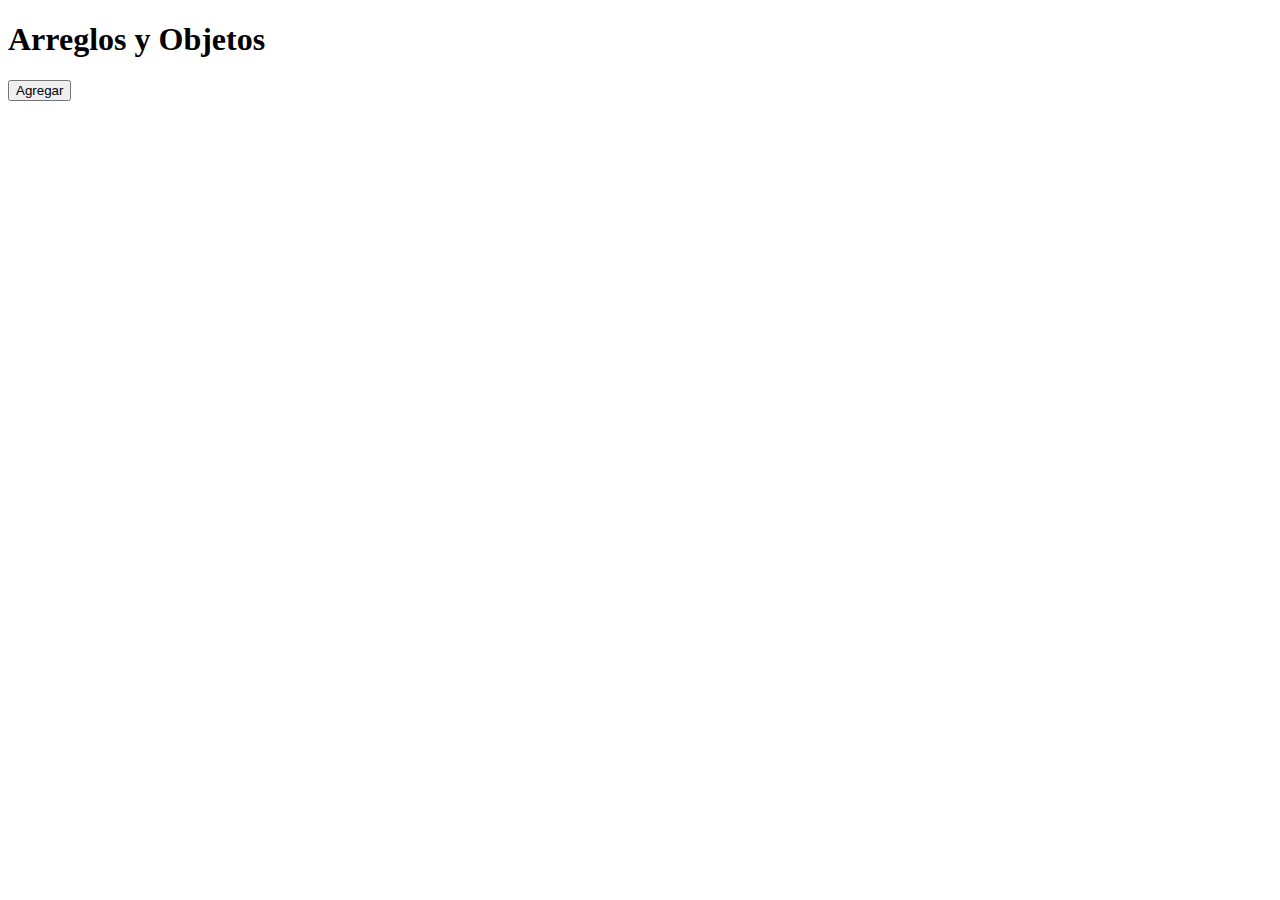
<file: arraysYobjetos/index.html>
<!DOCTYPE html>
<html lang="en">
<head>
  <meta charset="UTF-8">
  <meta http-equiv="X-UA-Compatible" content="IE=edge">
  <meta name="viewport" content="width=device-width, initial-scale=1.0">
  <title>Arreglos y Objetos</title>
</head>
<body>
  
  <h1>Arreglos y Objetos</h1>

  <button type="button" onclick="agregarNombres()">Agregar</button>

  <!-- <p id="primero">Lorem ipsum dolor sit amet.</p>
  <p>Lorem ipsum dolor sit amet.</p>
  <p class="parrafo">Lorem ipsum dolor sit amet.</p>
  <p>Lorem ipsum dolor sit amet.</p>
  <p class="parrafo">Lorem ipsum dolor sit amet.</p>
  <p>Lorem ipsum dolor sit amet.</p>
  <p>Lorem ipsum dolor sit amet.</p>

  <span class="parrafo">Este es el span</span> -->

  <div id="root"></div>

  <script src="./app.js"></script>
</body>
</html>
</file>
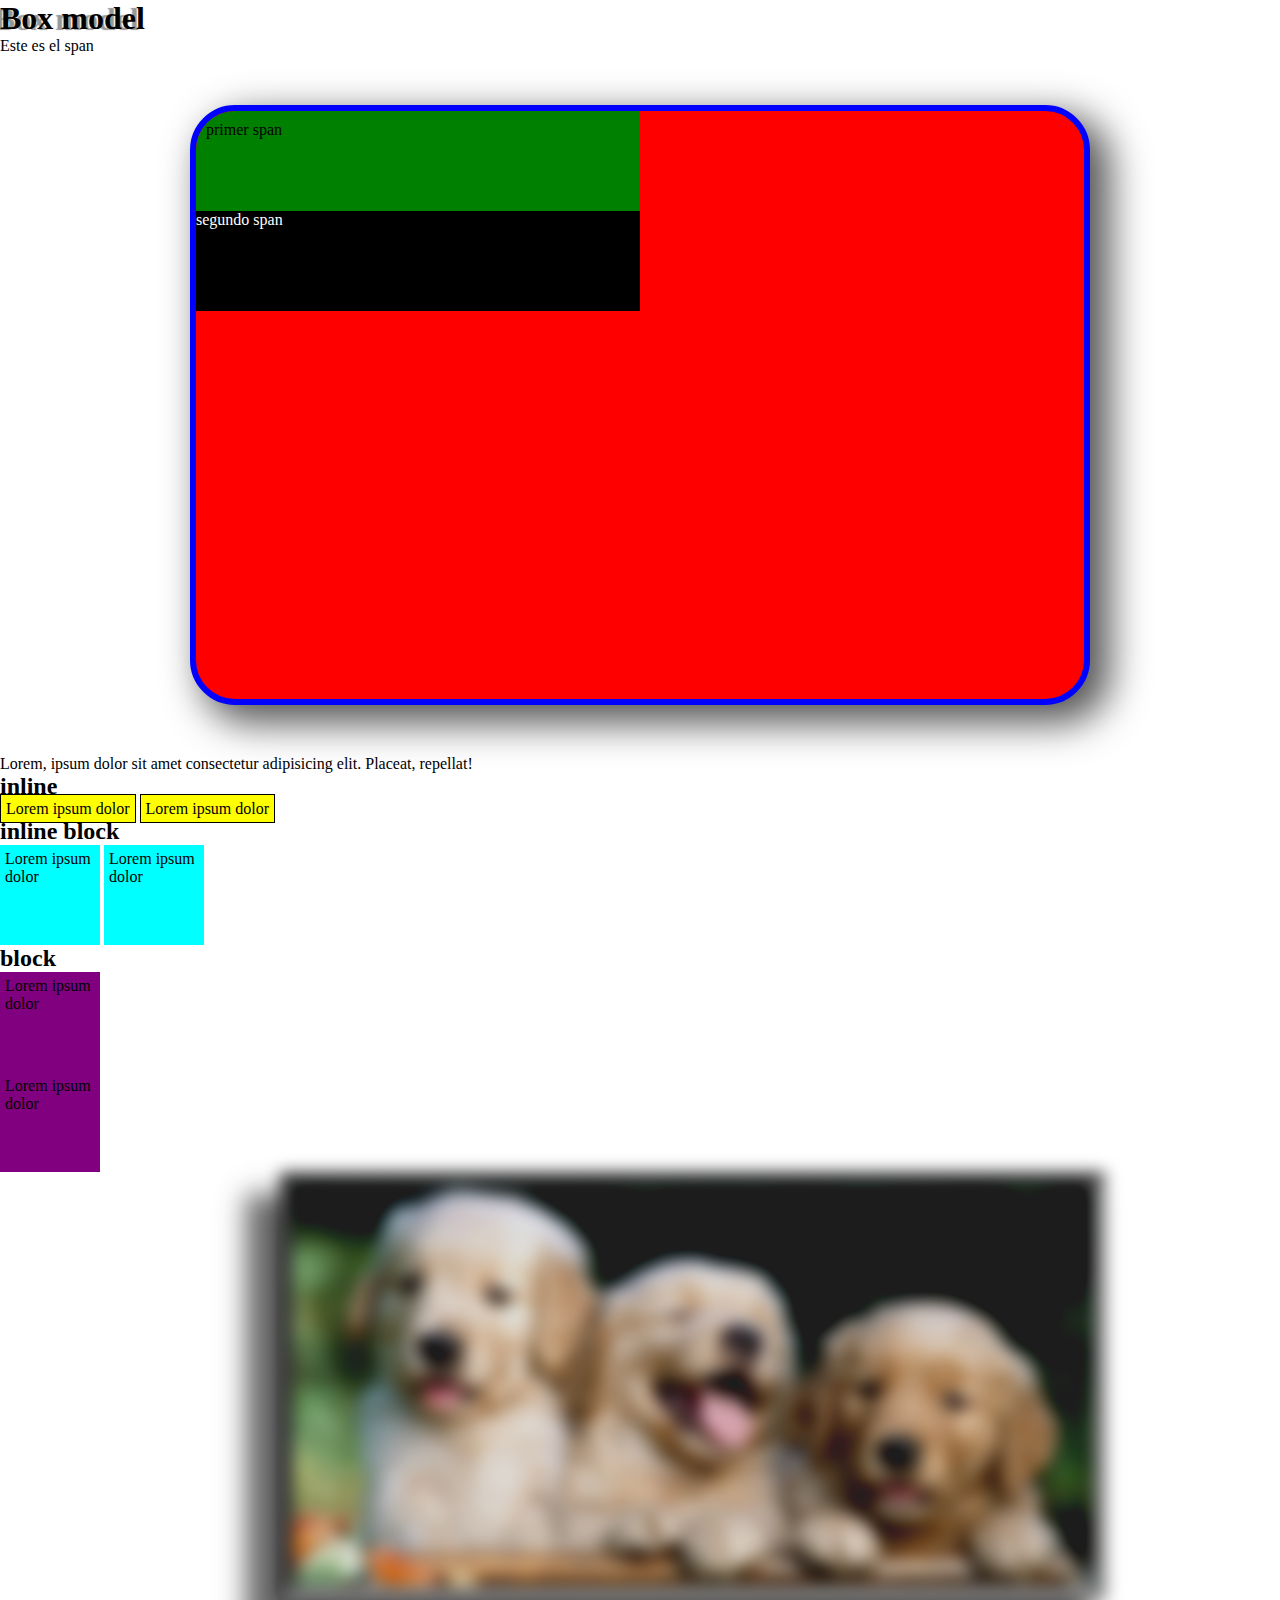
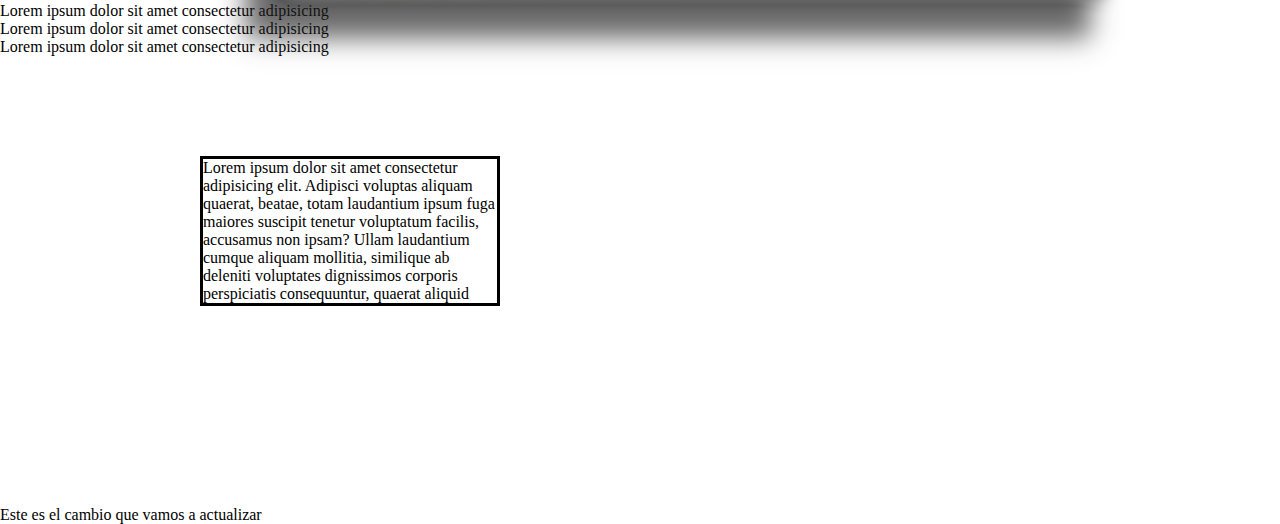
<file: box-model/index.html>
<!DOCTYPE html>
<html lang="en">
<head>
  <meta charset="UTF-8">
  <meta http-equiv="X-UA-Compatible" content="IE=edge">
  <meta name="viewport" content="width=device-width, initial-scale=1.0">
  <link rel="stylesheet" href="./style.css">
  <title>Box Model</title>
</head>
<body>

  <h1>Box model</h1>
  <span>Este es el span</span>

  <div class="container">
    <span class="primer-span">primer span</span>
    <span class="segundo-span">segundo span</span>
  </div>

  <p>Lorem, ipsum dolor sit amet consectetur adipisicing elit. Placeat, repellat!</p>

  <div>
    <h2>inline</h2>
    <span class="inline">Lorem ipsum dolor</span>
    <span class="inline">Lorem ipsum dolor</span>
  </div>
  <div>
    <h2>inline block</h2>
    <span class="inline-block">Lorem ipsum dolor</span>
    <span class="inline-block">Lorem ipsum dolor</span>
  </div>
  <div>
    <h2>block</h2>
    <span class="block">Lorem ipsum dolor</span>
    <span class="block">Lorem ipsum dolor</span>
  </div>

  <div>
    <figure>
      <img class="imagen" src="./perritos.jpg" alt="perritos">
    </figure>
  </div>

  <div>
    <span class="span">Lorem ipsum dolor sit amet consectetur adipisicing</span>
  </div>
  <div>
    <span class="span">Lorem ipsum dolor sit amet consectetur adipisicing</span>
  </div>
  <div>
    <span class="span">Lorem ipsum dolor sit amet consectetur adipisicing</span>
  </div>
  

  <p class="cuadro-texto">Lorem ipsum dolor sit amet consectetur adipisicing elit. Adipisci voluptas aliquam quaerat, beatae, totam laudantium ipsum fuga maiores suscipit tenetur voluptatum facilis, accusamus non ipsam? Ullam laudantium cumque aliquam mollitia, similique ab deleniti voluptates dignissimos corporis perspiciatis consequuntur, quaerat aliquid molestias exercitationem! Doloremque impedit eius ipsam illo, minima molestias itaque a earum ducimus deserunt inventore facere, facilis corrupti, sint iste Lorem ipsum dolor sit amet consectetur, adipisicing elit. At exercitationem doloribus enim placeat ad voluptatum maxime doloremque reiciendis corporis, vero ratione odit quasi cupiditate repudiandae consequuntur? Doloribus, perspiciatis rerum. Laudantium, commodi quae error dolor blanditiis nemo tempore inventore obcaecati aliquid debitis, vero, totam beatae iusto soluta. Quibusdam ea modi repudiandae?.</p>
  

  <p>Este es el cambio que vamos a actualizar</p>


</body>
</html>
</file>
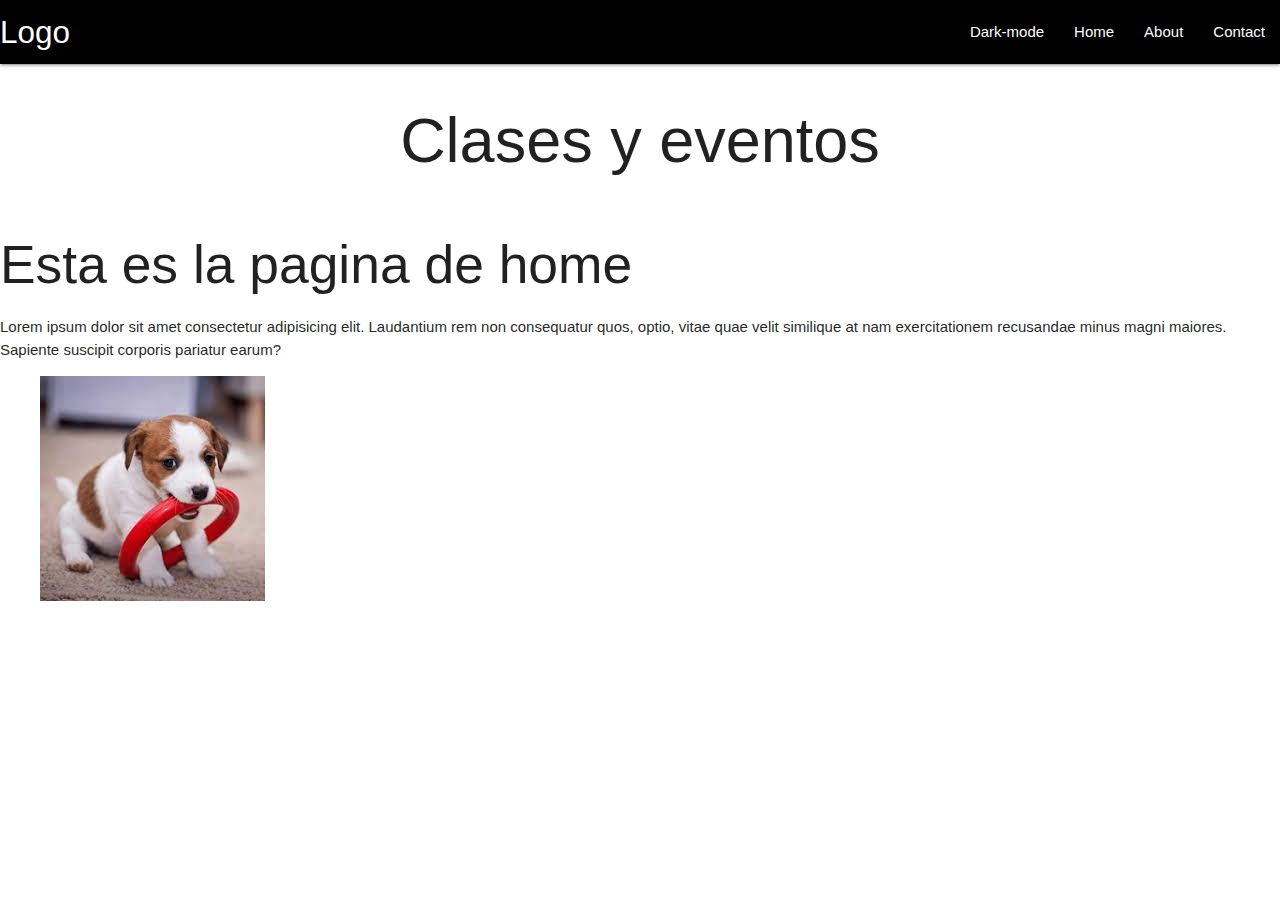
<file: clases-eventos/index.html>
<!DOCTYPE html>
<html lang="en">
<head>
  <meta charset="UTF-8">
  <meta http-equiv="X-UA-Compatible" content="IE=edge">
  <meta name="viewport" content="width=device-width, initial-scale=1.0">
  <link href="https://fonts.googleapis.com/icon?family=Material+Icons" rel="stylesheet">
  <link rel="stylesheet" href="https://cdnjs.cloudflare.com/ajax/libs/materialize/1.0.0/css/materialize.min.css">
  <link rel="stylesheet" href="./style.css">
  <title>Clases y Eventos</title>
</head>
<body id="body">

  <nav>
    <div class="nav-wrapper mi-clase">
      <a href="#" class="brand-logo">Logo</a>
      <ul id="nav-mobile" class="right hide-on-med-and-down">
        <li id="dark-mode"><a href="#">Dark-mode</a></li>
        <li id="home-btn"><a href="#">Home</a></li>
        <li id="about-btn"><a href="#">About</a></li>
        <li id="contact-btn"><a href="#">Contact</a></li>
      </ul>
    </div>
  </nav>
  
  <h1>Clases y eventos</h1>
<!-- 
  <p id="primero">Lorem, Este es el parrafo con el ID primero.</p>
  <p class="elegido">Lorem, ipsum dolor sit amet consectetur adipisicing elit. Natus, eius.</p>
  <p>Lorem, ipsum dolor sit amet consectetur adipisicing elit. Natus, eius.</p>
  <p class="elegido">Lorem, ipsum dolor sit amet consectetur adipisicing elit. Natus, eius.</p>
  <p>Lorem, ipsum dolor sit amet consectetur adipisicing elit. Natus, eius.</p>
  <p>Lorem, ipsum dolor sit amet consectetur adipisicing elit. Natus, eius.</p>
  <p class="elegido">Lorem, ipsum dolor sit amet consectetur adipisicing elit. Natus, eius.</p>
  <p>Lorem, ipsum dolor sit amet consectetur adipisicing elit. Natus, eius.</p>

  <h3 class="elegido">Este es el h3</h3> -->


  <div id="home">
    <h2>Esta es la pagina de home</h2>
    <p>Lorem ipsum dolor sit amet consectetur adipisicing elit. Laudantium rem non consequatur quos, optio, vitae quae velit similique at nam exercitationem recusandae minus magni maiores. Sapiente suscipit corporis pariatur earum?</p>
    <figure>
      <img src="./home.jpg" alt="Perritos">
    </figure>
  </div>

  <div id="about" class="oculto">
    <h2>Esta es la pagina de About</h2>
    <p>Lorem ipsum dolor sit amet consectetur adipisicing elit. Laudantium rem non consequatur quos, optio, vitae quae velit similique at nam exercitationem recusandae minus magni maiores. Sapiente suscipit corporis pariatur earum?</p>
    <figure>
      <img src="./about.jpg" alt="Perritos">
    </figure>
  </div>

  <div id="contact" class="oculto">
    <h2>Esta es la pagina de contact</h2>
    <p>Lorem ipsum dolor sit amet consectetur adipisicing elit. Laudantium rem non consequatur quos, optio, vitae quae velit similique at nam exercitationem recusandae minus magni maiores. Sapiente suscipit corporis pariatur earum?</p>
    <figure>
      <img src="./contact.jpg" alt="Perritos">
    </figure>
    <div class="form">
      <div class="row">
        <form class="col s12">
          <div class="row">
            <div class="input-field col s6">
              <input id="first_name" type="text" class="validate">
              <label for="first_name">First Name</label>
            </div>
            <div class="input-field col s6">
              <input id="last_name" type="text" class="validate">
              <label for="last_name">Last Name</label>
            </div>
          </div>
          <div class="row">
            <div class="input-field col s12">
              <input id="password" type="password" class="validate">
              <label for="password">Password</label>
            </div>
          </div>
          <div class="row">
            <div class="input-field col s12">
              <input id="email" type="email" class="validate">
              <label for="email">Email</label>
            </div>
          </div>
          <div class="input-field col s12">
            <select id="paises">
              <option value="" disabled selected>Pais</option>
              <option value="argentina">Argentina</option>
              <option value="colombia">Colombia</option>
              <option value="mexico">México</option>
            </select>
            <label>De que pais eres</label>
          </div>
          <div class="row">
            <div class="input-field col s12">
              <textarea id="textarea1" class="materialize-textarea"></textarea>
              <label for="textarea1">Mensaje</label>
            </div>
          </div>
          <p>
            <label>
              <input id="terminos" type="checkbox" />
              <span>Terminos y condiciones</span>
            </label>
          </p>
          <button id="enviar-form" class="btn waves-effect waves-light" type="button" name="action">Enviar
            <i class="material-icons right">send</i>
          </button>
        </form>
      </div>
    </div>
  </div>

  <script src="https://cdnjs.cloudflare.com/ajax/libs/materialize/1.0.0/js/materialize.min.js"></script>
  <script src="./app.js"></script>
</body>
</html>
</file>
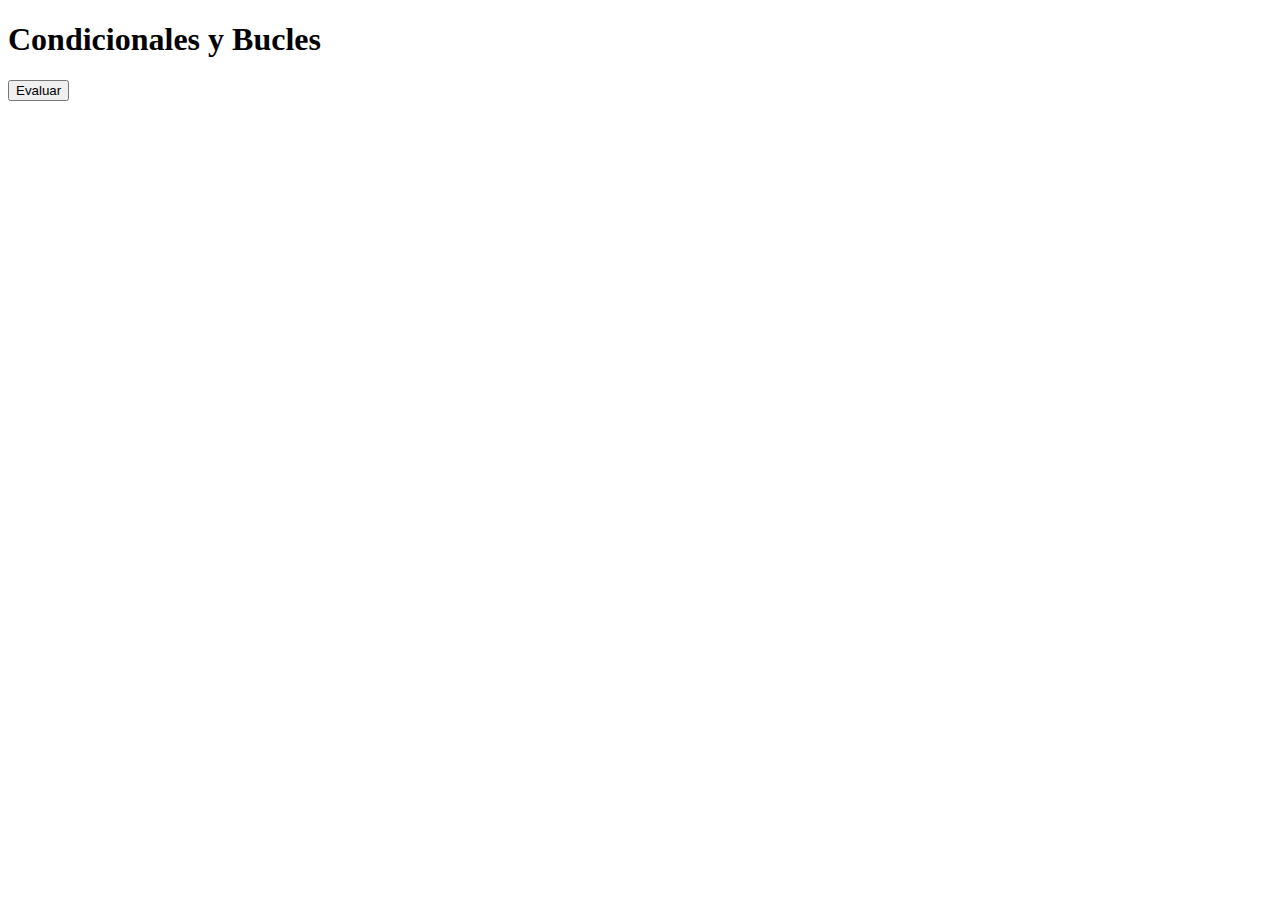
<file: condicionalesYbucles/index.html>
<!DOCTYPE html>
<html lang="en">
<head>
  <meta charset="UTF-8">
  <meta http-equiv="X-UA-Compatible" content="IE=edge">
  <meta name="viewport" content="width=device-width, initial-scale=1.0">
  <title>Condicionales y Bucles</title>
</head>
<body>
  
  <h1>Condicionales y Bucles</h1>

  <button type="button" onclick="evaluarEdad()">Evaluar</button>

  <script src="./app.js"></script>
</body>
</html>
</file>
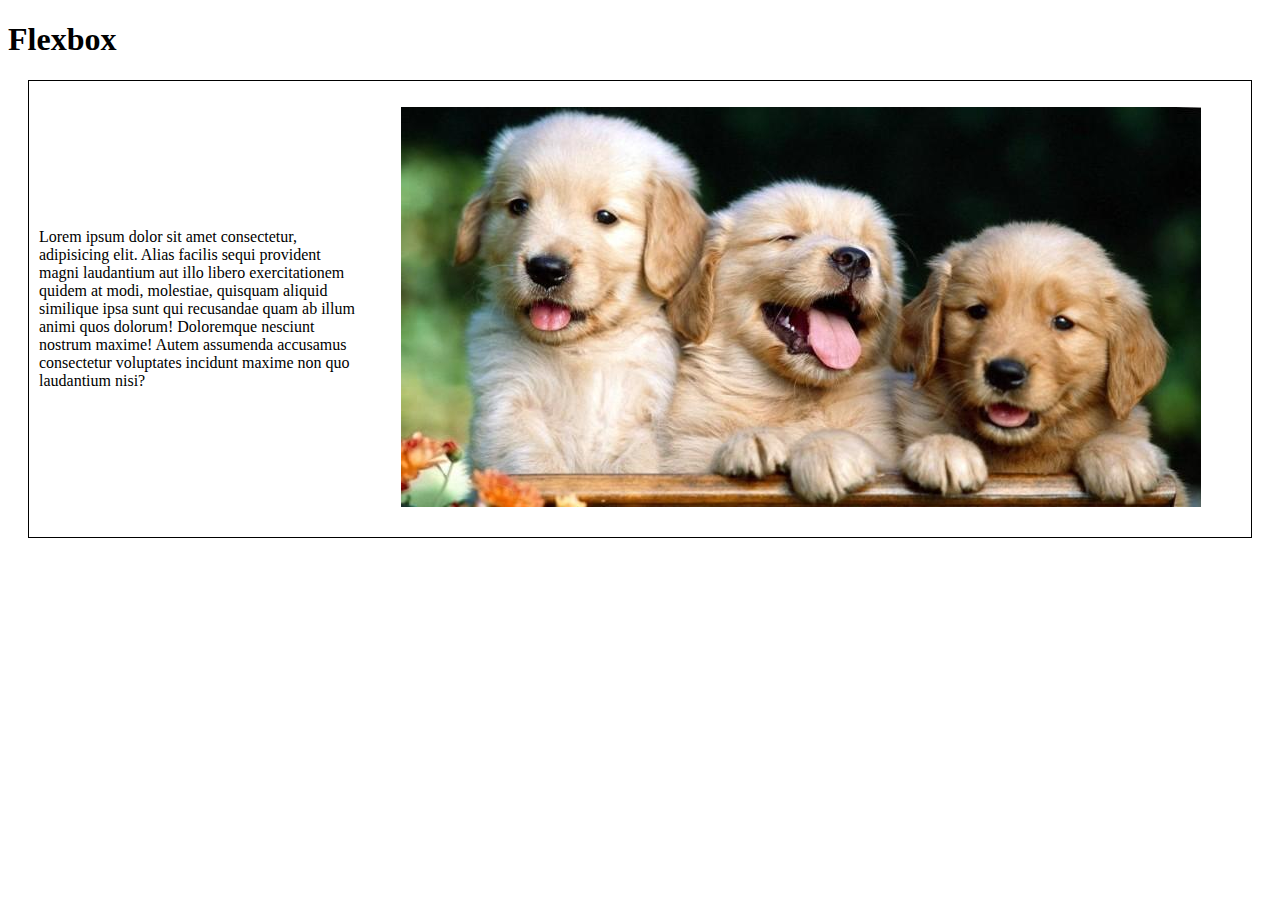
<file: flexbox/index.html>
<!DOCTYPE html>
<html lang="en">
<head>
  <meta charset="UTF-8">
  <meta http-equiv="X-UA-Compatible" content="IE=edge">
  <meta name="viewport" content="width=device-width, initial-scale=1.0">
  <link rel="stylesheet" href="./style.css">
  <title>flexbox</title>
</head>
<body>
  <h1>Flexbox</h1>

  <!-- <main class="container">
    <div class="rojo">
      <p>Rojo 1</p>
    </div>
    <div class="azul">
      <p>Azul 2</p>
    </div>
    <div class="verde">
      <p>Verde 3</p>
    </div>
    <div class="cyan">
      <p>Cyan 4</p>
    </div> -->
    <!-- <div class="rojo">
      <p>Rojo 1</p>
    </div>
    <div class="azul">
      <p>Azul 2</p>
    </div>
    <div class="verde">
      <p>Verde 3</p>
    </div>
    <div class="cyan">
      <p>Cyan 4</p>
    </div>
    <div class="rojo">
      <p>Rojo 1</p>
    </div>
    <div class="azul">
      <p>Azul 2</p>
    </div>
    <div class="verde">
      <p>Verde 3</p>
    </div>
    <div class="cyan">
      <p>Cyan 4</p>
    </div>
    <div class="rojo">
      <p>Rojo 1</p>
    </div>
    <div class="azul">
      <p>Azul 2</p>
    </div>
    <div class="verde">
      <p>Verde 3</p>
    </div>
    <div class="cyan">
      <p>Cyan 4</p>
    </div> -->
  <!-- </main> -->

  <section class="section">
    <figure>
      <img src="./perritos.jpg" alt="Perritos">
    </figure>
    <p>
      Lorem ipsum dolor sit amet consectetur, adipisicing elit. Alias facilis sequi provident magni laudantium aut illo libero exercitationem quidem at modi, molestiae, quisquam aliquid similique ipsa sunt qui recusandae quam ab illum animi quos dolorum! Doloremque nesciunt nostrum maxime! Autem assumenda accusamus consectetur voluptates incidunt maxime non quo laudantium nisi?    
    </p>
  </section>

</body>
</html>
</file>
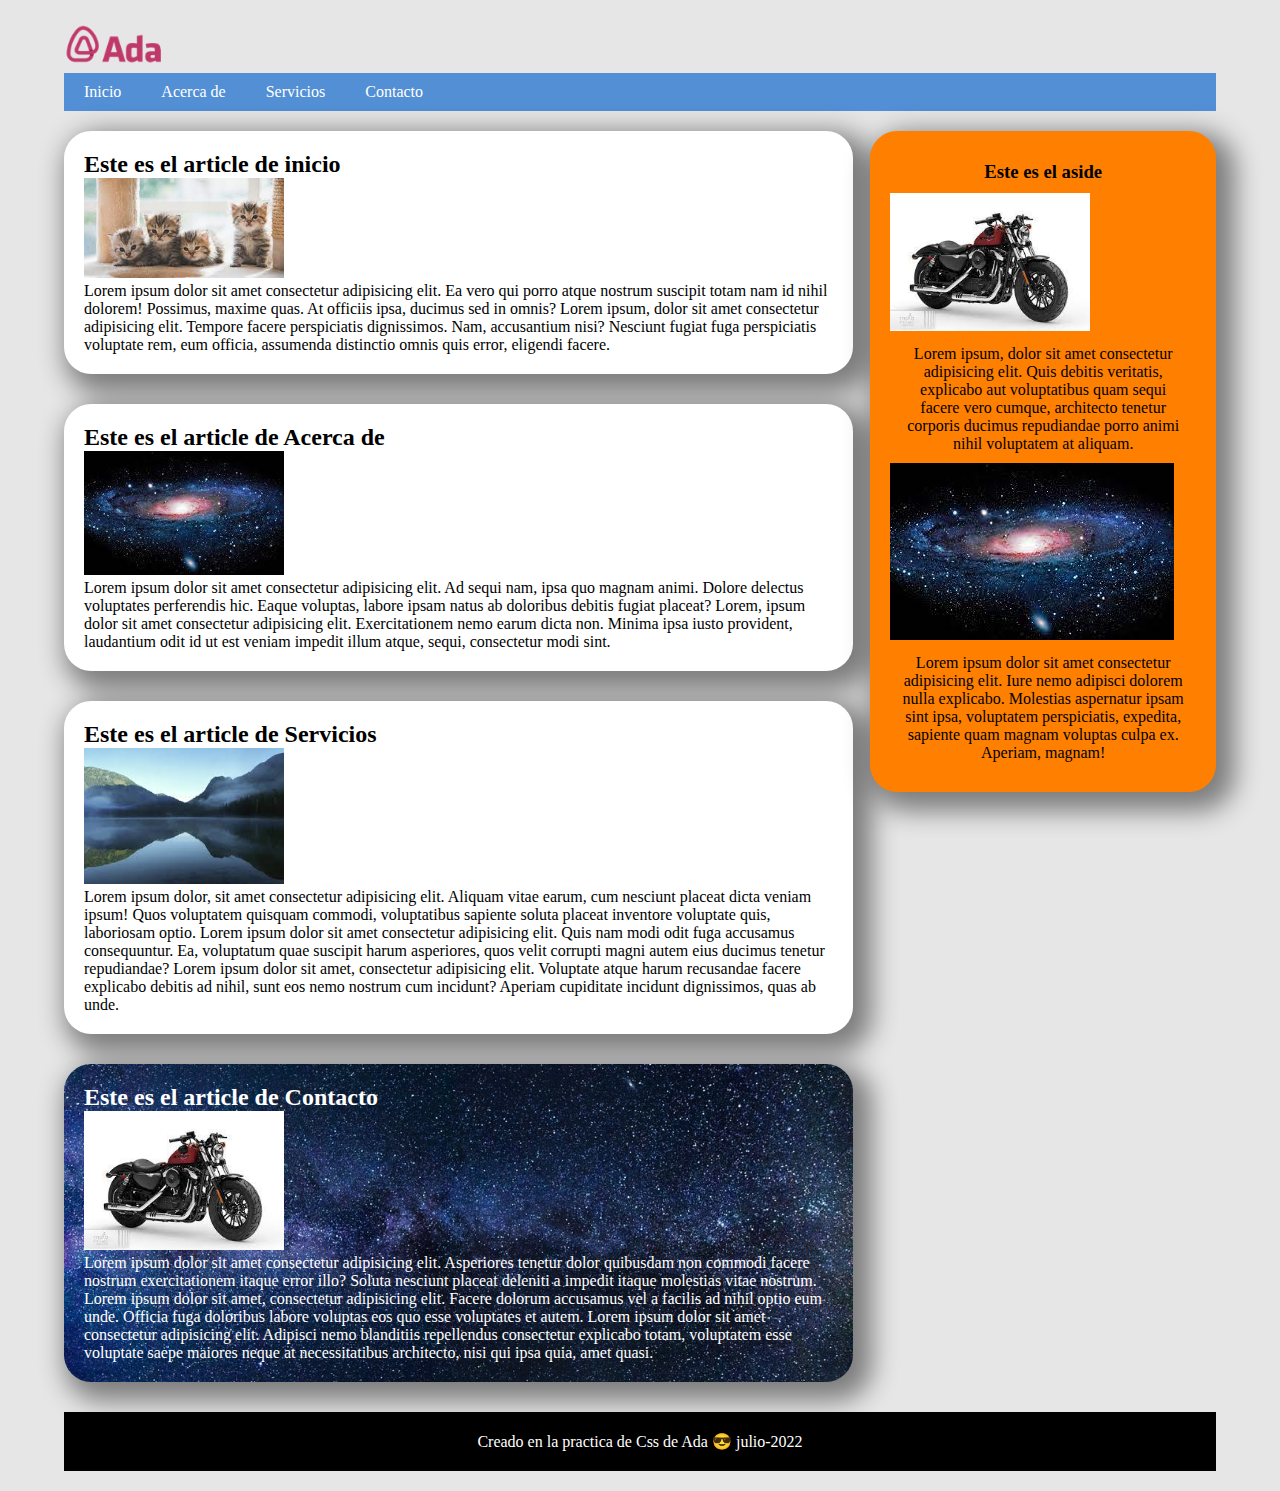
<file: practica-css/index.html>
<!DOCTYPE html>
<html lang="en">
<head>
  <meta charset="UTF-8">
  <meta http-equiv="X-UA-Compatible" content="IE=edge">
  <meta name="viewport" content="width=device-width, initial-scale=1.0">
  <link rel="stylesheet" href="./style.css">
  <title>Practica Css</title>
</head>
<body>

  <!-- header -->
  <header class="header">
    <div>
      <figure>
        <img src="./logo.png" alt="logo" width="100">
      </figure>
    </div>
    <nav class="nav">
      <ul>
        <li><a href="#inicio">Inicio</a></li>
        <li><a href="#acerca-de">Acerca de</a></li>
        <li><a href="#servicios">Servicios</a></li>
        <li><a href="#contacto">Contacto</a></li>
      </ul>
    </nav>
  </header>
  <!-- final del header -->

  <!-- inicia el mian -->
  <main class="main">
    <!-- inicia la section -->
    <section class="articles">
      <!-- incian los articles -->
      <article id="inicio">
        <h2>Este es el article de inicio</h2>
        <figure>
          <img src="./gatitos.jpg" alt="Gatitos" width="200">
        </figure>
        <p>Lorem ipsum dolor sit amet consectetur adipisicing elit. Ea vero qui porro atque nostrum suscipit totam nam id nihil dolorem! Possimus, maxime quas. At officiis ipsa, ducimus sed in omnis? Lorem ipsum, dolor sit amet consectetur adipisicing elit. Tempore facere perspiciatis dignissimos. Nam, accusantium nisi? Nesciunt fugiat fuga perspiciatis voluptate rem, eum officia, assumenda distinctio omnis quis error, eligendi facere.</p>
      </article>

      <article id="acerca-de">
        <h2>Este es el article de Acerca de</h2>
        <figure>
          <img src="./cosmo.jpg" alt="Cosmo" width="200">
        </figure>
        <p>Lorem ipsum dolor sit amet consectetur adipisicing elit. Ad sequi nam, ipsa quo magnam animi. Dolore delectus voluptates perferendis hic. Eaque voluptas, labore ipsam natus ab doloribus debitis fugiat placeat? Lorem, ipsum dolor sit amet consectetur adipisicing elit. Exercitationem nemo earum dicta non. Minima ipsa iusto provident, laudantium odit id ut est veniam impedit illum atque, sequi, consectetur modi sint.</p>
      </article>

      <article id="servicios">
        <h2>Este es el article de Servicios</h2>
        <figure>
          <img src="./paisaje.jpg" alt="Paisaje" width="200">
        </figure>
        <p>Lorem ipsum dolor, sit amet consectetur adipisicing elit. Aliquam vitae earum, cum nesciunt placeat dicta veniam ipsum! Quos voluptatem quisquam commodi, voluptatibus sapiente soluta placeat inventore voluptate quis, laboriosam optio. Lorem ipsum dolor sit amet consectetur adipisicing elit. Quis nam modi odit fuga accusamus consequuntur. Ea, voluptatum quae suscipit harum asperiores, quos velit corrupti magni autem eius ducimus tenetur repudiandae? Lorem ipsum dolor sit amet, consectetur adipisicing elit. Voluptate atque harum recusandae facere explicabo debitis ad nihil, sunt eos nemo nostrum cum incidunt? Aperiam cupiditate incidunt dignissimos, quas ab unde.</p>
      </article>

      <article id="contacto">
        <h2>Este es el article de Contacto</h2>
        <figure>
          <img src="./moto.jpg" alt="Moto" width="200">
        </figure>
        <p>Lorem ipsum dolor sit amet consectetur adipisicing elit. Asperiores tenetur dolor quibusdam non commodi facere nostrum exercitationem itaque error illo? Soluta nesciunt placeat deleniti a impedit itaque molestias vitae nostrum. Lorem ipsum dolor sit amet, consectetur adipisicing elit. Facere dolorum accusamus vel a facilis ad nihil optio eum unde. Officia fuga doloribus labore voluptas eos quo esse voluptates et autem. Lorem ipsum dolor sit amet consectetur adipisicing elit. Adipisci nemo blanditiis repellendus consectetur explicabo totam, voluptatem esse voluptate saepe maiores neque at necessitatibus architecto, nisi qui ipsa quia, amet quasi.</p>
      </article>
        <!-- terinan los articles -->
      </section>
    <!-- termina la section -->

      <!-- inicia el aside -->
      <aside class="aside">
        <h3>Este es el aside</h3>
        <figure>
          <img src="./moto.jpg" alt="Moto" width="200">
        </figure>
        <!-- <h3>Este es otro subtitulo</h3> -->
        <p>Lorem ipsum, dolor sit amet consectetur adipisicing elit. Quis debitis veritatis, explicabo aut voluptatibus quam sequi facere vero cumque, architecto tenetur corporis ducimus repudiandae porro animi nihil voluptatem at aliquam.</p>
        <figure class="figure">
          <img src="./cosmo.jpg" alt="Cosmo" >
        </figure>
        <p class="parrafo">Lorem ipsum dolor sit amet consectetur adipisicing elit. Iure nemo adipisci dolorem nulla explicabo. Molestias aspernatur ipsam sint ipsa, voluptatem perspiciatis, expedita, sapiente quam magnam voluptas culpa ex. Aperiam, magnam!</p>
      </aside>
      <!-- termina el aside -->
  </main>
  <!-- termina el main -->

  <!-- inicia el footer  -->
  <footer class="footer">
    <p>Creado en la practica de Css de Ada 😎 julio-2022</p>
  </footer>
  <!-- termina el footer -->

</body>
</html>
</file>
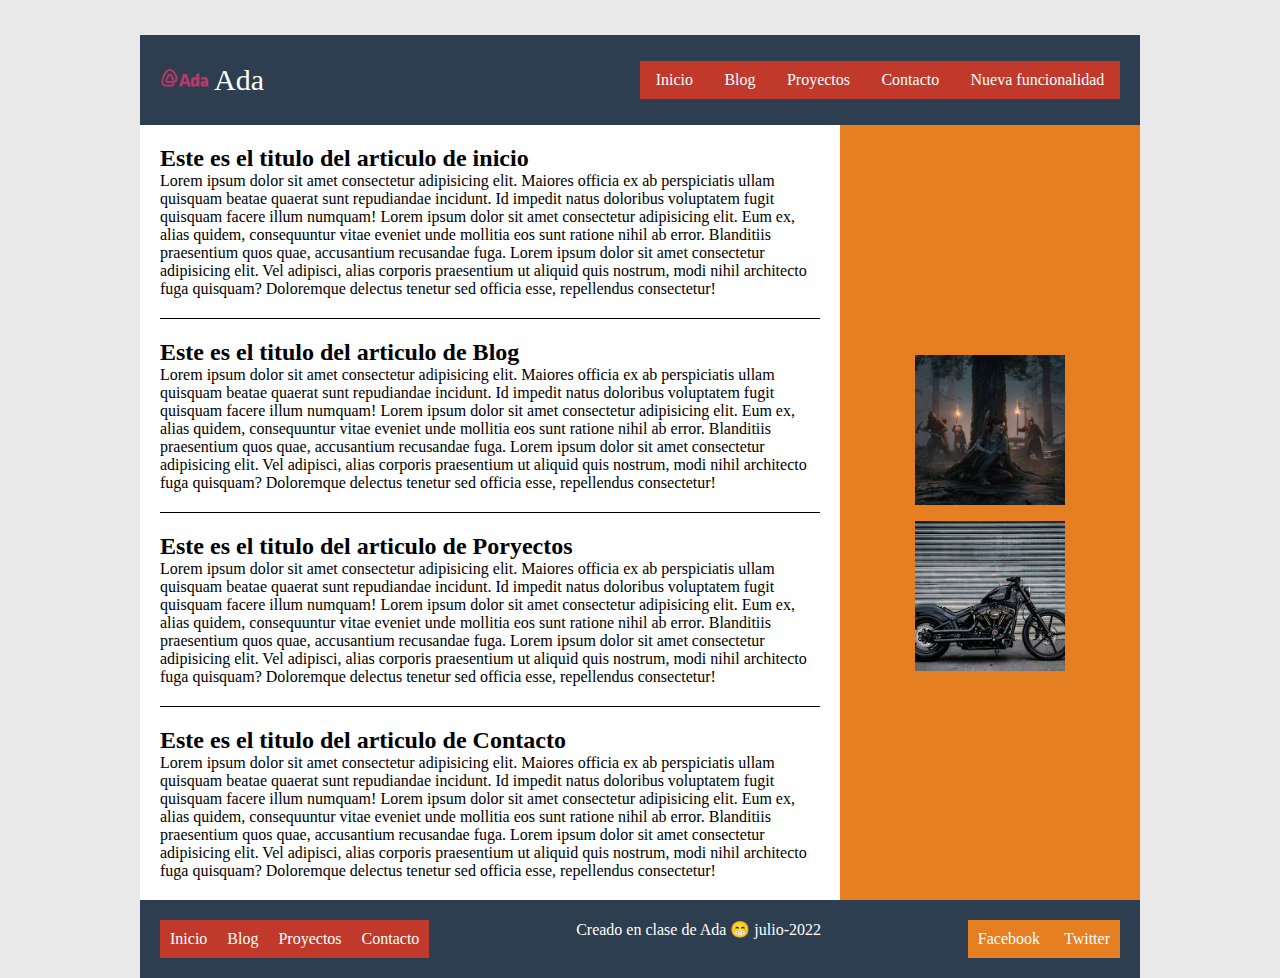
<file: practica-flexbox/index.html>
<!DOCTYPE html>
<html lang="en">
<head>
  <meta charset="UTF-8">
  <meta http-equiv="X-UA-Compatible" content="IE=edge">
  <meta name="viewport" content="width=device-width, initial-scale=1.0">
  <link rel="stylesheet" href="./style.css">
  <title>Practica</title>
</head>
<body>

  <main class="container">
    <!-- inicia la main -->
    <!-- inicia mi header -->
    <header>
      <div class="logo">
        <figure>
          <img src="./logo.png" alt="Logo AdaITW">
          <a href="https://adaitw.org" target="_blank">Ada</a>
        </figure>
      </div>
      <nav>
        <a href="#inicio">Inicio</a>
        <a href="#blog">Blog</a>
        <a href="#proyectos">Proyectos</a>
        <a href="#contacto">Contacto</a>
        <a href="#contacto">Nueva funcionalidad</a>
      </nav>
    </header>
    <!-- termina mi header -->
    <section class="section">
      <article id="inicio">
        <h2 class="titulo"> Este es el titulo del articulo de inicio</h2>
        <p>Lorem ipsum dolor sit amet consectetur adipisicing elit. Maiores officia ex ab perspiciatis ullam quisquam beatae quaerat sunt repudiandae incidunt. Id impedit natus doloribus voluptatem fugit quisquam facere illum numquam! Lorem ipsum dolor sit amet consectetur adipisicing elit. Eum ex, alias quidem, consequuntur vitae eveniet unde mollitia eos sunt ratione nihil ab error. Blanditiis praesentium quos quae, accusantium recusandae fuga. Lorem ipsum dolor sit amet consectetur adipisicing elit. Vel adipisci, alias corporis praesentium ut aliquid quis nostrum, modi nihil architecto fuga quisquam? Doloremque delectus tenetur sed officia esse, repellendus consectetur!</p>
      </article>
      <article id="blog">
        <h2 class="titulo"> Este es el titulo del articulo de Blog</h2>
        <p>Lorem ipsum dolor sit amet consectetur adipisicing elit. Maiores officia ex ab perspiciatis ullam quisquam beatae quaerat sunt repudiandae incidunt. Id impedit natus doloribus voluptatem fugit quisquam facere illum numquam! Lorem ipsum dolor sit amet consectetur adipisicing elit. Eum ex, alias quidem, consequuntur vitae eveniet unde mollitia eos sunt ratione nihil ab error. Blanditiis praesentium quos quae, accusantium recusandae fuga. Lorem ipsum dolor sit amet consectetur adipisicing elit. Vel adipisci, alias corporis praesentium ut aliquid quis nostrum, modi nihil architecto fuga quisquam? Doloremque delectus tenetur sed officia esse, repellendus consectetur!</p>
      </article>
      <article id="proyectos">
        <h2 class="titulo"> Este es el titulo del articulo de Poryectos</h2>
        <p>Lorem ipsum dolor sit amet consectetur adipisicing elit. Maiores officia ex ab perspiciatis ullam quisquam beatae quaerat sunt repudiandae incidunt. Id impedit natus doloribus voluptatem fugit quisquam facere illum numquam! Lorem ipsum dolor sit amet consectetur adipisicing elit. Eum ex, alias quidem, consequuntur vitae eveniet unde mollitia eos sunt ratione nihil ab error. Blanditiis praesentium quos quae, accusantium recusandae fuga. Lorem ipsum dolor sit amet consectetur adipisicing elit. Vel adipisci, alias corporis praesentium ut aliquid quis nostrum, modi nihil architecto fuga quisquam? Doloremque delectus tenetur sed officia esse, repellendus consectetur!</p>
      </article>
      <article id="contacto">
        <h2 class="titulo"> Este es el titulo del articulo de Contacto</h2>
        <p>Lorem ipsum dolor sit amet consectetur adipisicing elit. Maiores officia ex ab perspiciatis ullam quisquam beatae quaerat sunt repudiandae incidunt. Id impedit natus doloribus voluptatem fugit quisquam facere illum numquam! Lorem ipsum dolor sit amet consectetur adipisicing elit. Eum ex, alias quidem, consequuntur vitae eveniet unde mollitia eos sunt ratione nihil ab error. Blanditiis praesentium quos quae, accusantium recusandae fuga. Lorem ipsum dolor sit amet consectetur adipisicing elit. Vel adipisci, alias corporis praesentium ut aliquid quis nostrum, modi nihil architecto fuga quisquam? Doloremque delectus tenetur sed officia esse, repellendus consectetur!</p>
      </article>
    </section>
    <!-- termina la section -->

    <!-- inicia el aside -->
    <aside>
      <div class="widget">
        <div class="imagen">
          <a href="https://www.playstation.com/es-mx/games/the-last-of-us-part-ii/" target="_blank">
            <figure id="lost">
            </figure>
          </a>
        </div>
      </div>
      <div class="widget">
        <div class="imagen">
          <a href="https://www.esmeraldaharley.com/?gclid=Cj0KCQjw54iXBhCXARIsADWpsG958U27ZB6uU011r0Gj_fJ3piSijTXzm1jQ7n9J7zkiFDFPxTJjL24aAg1-EALw_wcB" target="_blank">
            <figure id="moto">
            </figure>
          </a>
        </div>
      </div>
    </aside>
    <!-- termina el aside -->
    <!-- inicia el footer -->
    <footer>
      <section class="links">
        <a href="#inicio">Inicio</a>
        <a href="#blog">Blog</a>
        <a href="#proyectos">Proyectos</a>
        <a href="#contacto">Contacto</a>
      </section>
      <p>Creado en clase de Ada 😁 julio-2022</p>
      <section class="social">
        <a href="https://www.facebook.com/" target="_blank">Facebook</a>
        <a href="https://twitter.com/?lang=es" target="_blank">Twitter</a>
      </section>
    </footer>
    <!-- termina el footer -->
    <!-- termina la main -->
  </main>
  
</body>
</html>
</file>
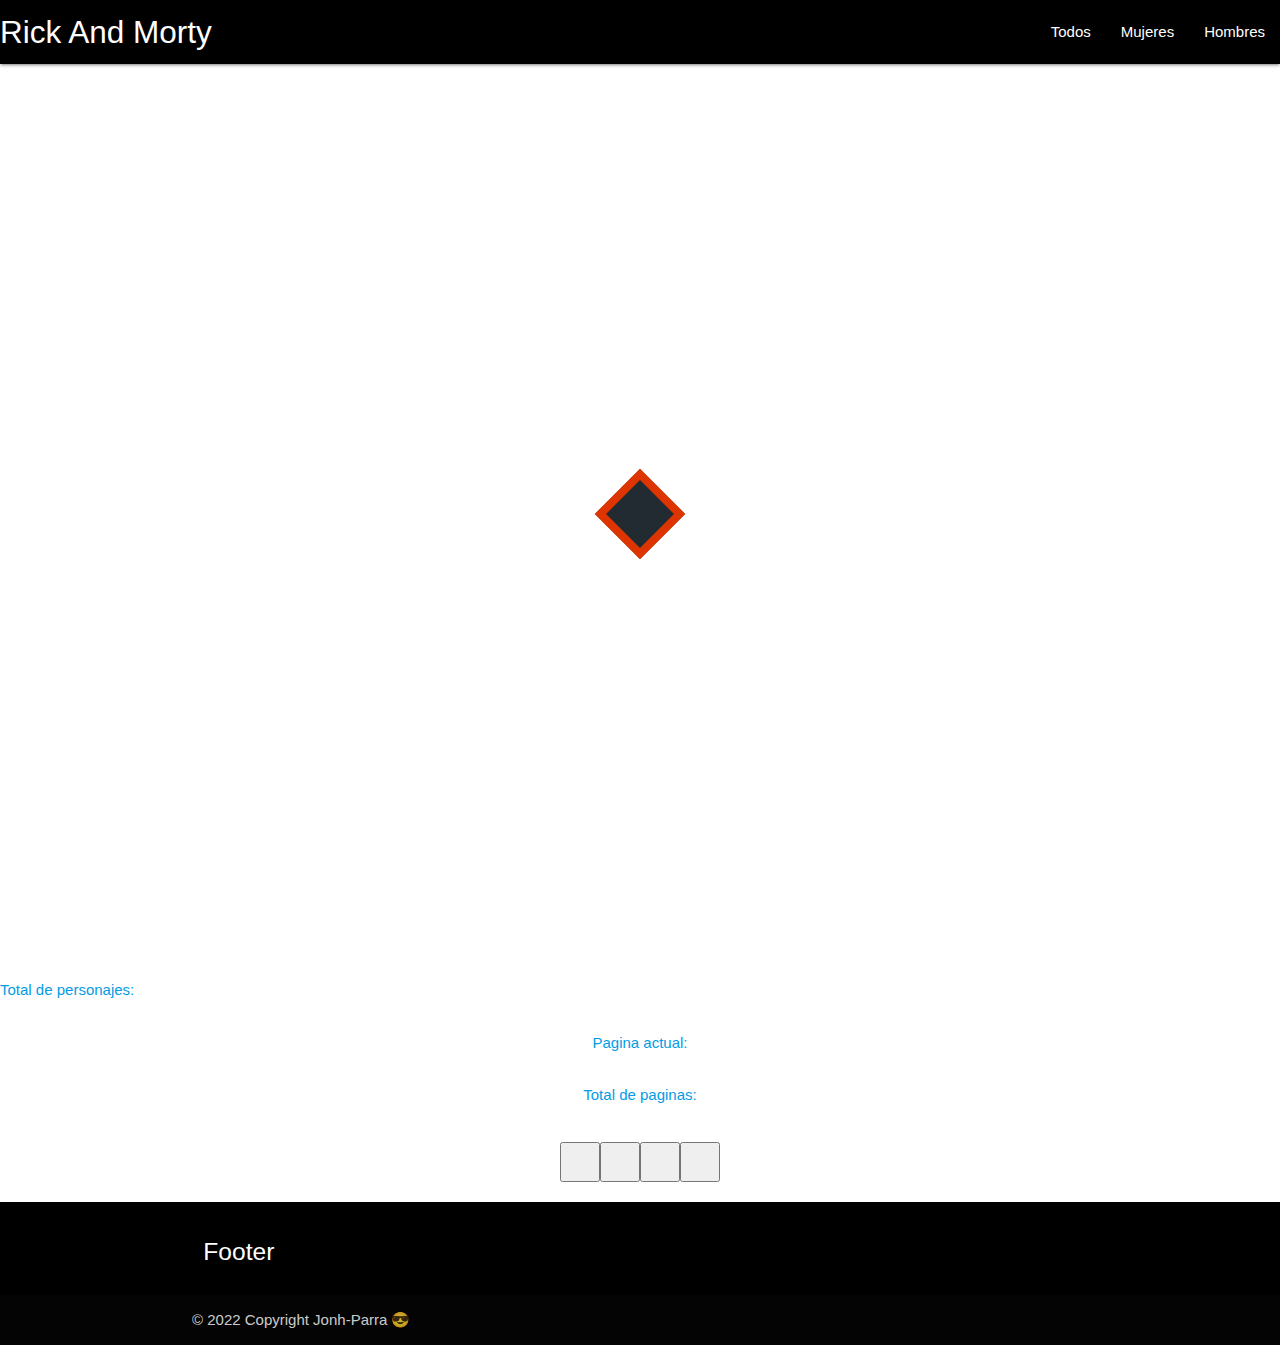
<file: proyecto-final/index.html>
<!DOCTYPE html>
<html lang="en">
<head>
  <meta charset="UTF-8">
  <meta http-equiv="X-UA-Compatible" content="IE=edge">
  <meta name="viewport" content="width=device-width, initial-scale=1.0">
  <link rel="stylesheet" href="https://cdnjs.cloudflare.com/ajax/libs/materialize/1.0.0/css/materialize.min.css">
  <link href="https://fonts.googleapis.com/icon?family=Material+Icons" rel="stylesheet">
  <link rel="stylesheet" href="https://cdnjs.cloudflare.com/ajax/libs/font-awesome/5.15.1/css/all.min.css"
  integrity="sha512-+4zCK9k+qNFUR5X+cKL9EIR+ZOhtIloNl9GIKS57V1MyNsYpYcUrUeQc9vNfzsWfV28IaLL3i96P9sdNyeRssA=="
  crossorigin="anonymous" />
  <link rel="stylesheet" href="./style.css">
  <title>Rick and Morty</title>
</head>
<body>

  <nav>
    <div class="nav-wrapper color-black">
      <a href="#" class="brand-logo">Rick And Morty</a>
      <ul id="nav-mobile" class="right hide-on-med-and-down">
        <li id="todos"><a>Todos</a></li>
        <li id="mujeres"><a>Mujeres</a></li>
        <li id="hombres"><a>Hombres</ahref=></li>
      </ul>
    </div>
  </nav>

  <main class="container-fuid">
    <div id="contenedor" class="contenedor">
      <span class="loader"></span>
    </div>
    <p>Total de personajes: <span id="total-personajes"></span></p>
    <div id="root" class="row esconder">
   
    </div>
  </main>

  <div class="container-paginador">
    <p>Pagina actual: <span id="pagina-actual"></span></p>
    <p>Total de paginas: <span id="total-paginas"></span></p>
  </div>

  <div class="pagination">
    <button type="button" id="first-page" class="first-page pagination-button" aria-label="Página previa">
      <i class="fas fa-angle-double-left" aria-hidden="true"></i>
    </button>
    <button type="button" id="previus-page" class="previous-page pagination-button" aria-label="Página Anterior">
      <i class="fas fa-angle-left" aria-hidden="true"></i>
    </button>
    <button type="button" id="next-page" class="next-page pagination-button" aria-label="Siguiente ´Página">
      <i class="fas fa-angle-right" aria-hidden="true"></i>
    </button>
    <button type="button" id="last-page" class="last-page pagination-button" aria-label="Última página">
      <i class="fas fa-angle-double-right" aria-hidden="true"></i>
    </button>
  </div>

  <footer class="page-footer color-black">
    <div class="container">
      <div class="row">
        <div class="col l6 s12">
          <h5 class="white-text">Footer</h5>
        </div>
      </div>
    </div>
    <div class="footer-copyright">
      <div class="container">
      © 2022 Copyright Jonh-Parra 😎
      </div>
    </div>
  </footer>

  
  <script src="https://cdnjs.cloudflare.com/ajax/libs/materialize/1.0.0/js/materialize.min.js"></script>
  <script src="./app.js"></script>
</body>
</html>
</file>
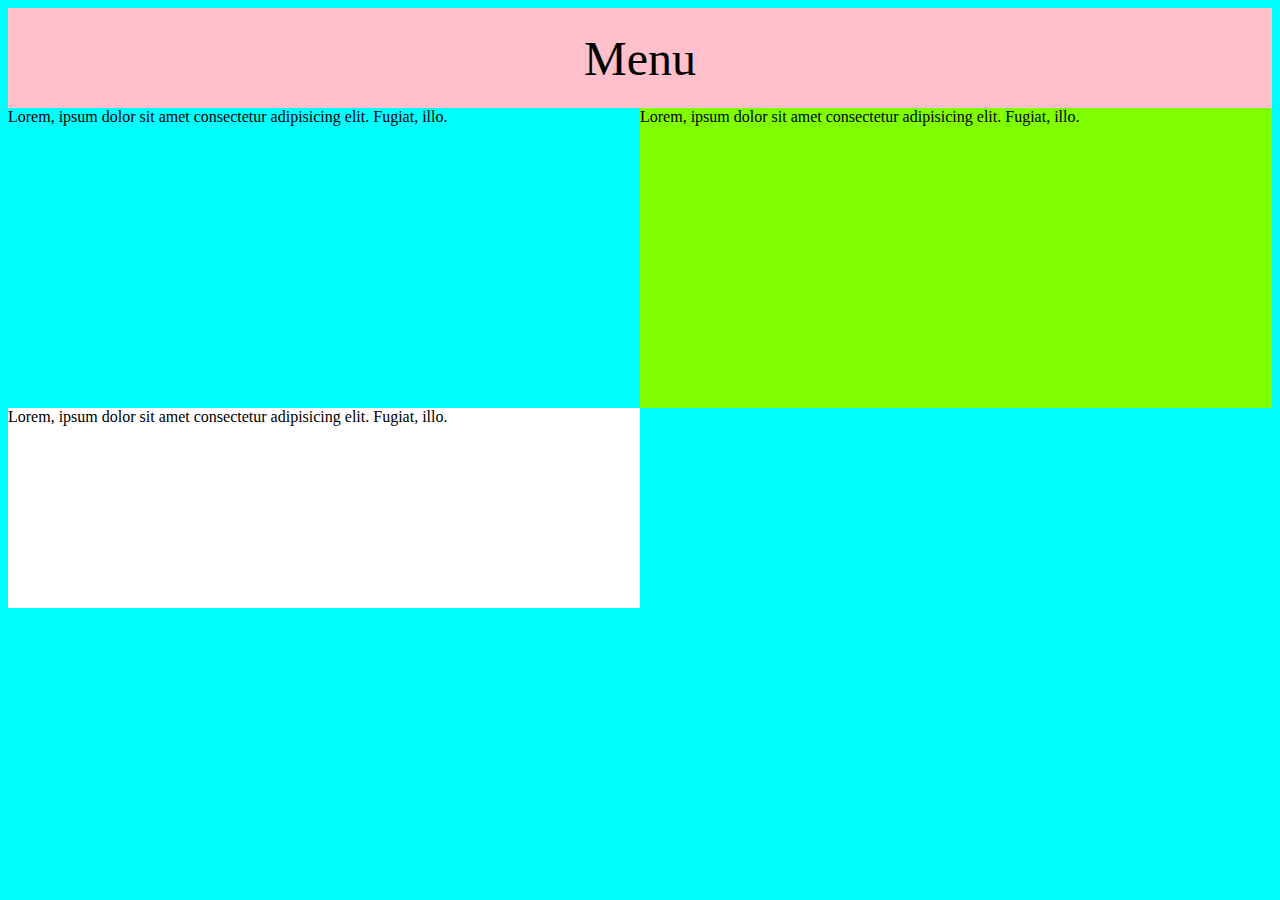
<file: responsive/index.html>
<!DOCTYPE html>
<html lang="en">
<head>
  <meta charset="UTF-8">
  <meta http-equiv="X-UA-Compatible" content="IE=edge">
  <meta name="viewport" content="width=device-width, initial-scale=1.0">
  <link rel="stylesheet" href="./style.css">
  <title>responsive y position</title>
</head>
<body>
  <nav class="menu">
    <span>Menu</span>
  </nav>
  
  
  <!-- <main class="main">
    <h1>Responsive y Position</h1>
    <div class="boton">Ws</div>
    <div class="uno">uno</div>
    <div class="dos">dos</div>
    <div class="tres">tres</div>
    <div class="cuatro sticky">cuatro</div>
    <div class="uno">uno</div>
    <div class="dos">dos</div>
    <div class="tres">tres</div>
    <div class="cuatro">cuatro</div>
    <div class="uno">uno</div>
    <div class="dos">dos</div>
    <div class="tres">tres</div>
    <div class="cuatro">cuatro</div>
    <div class="uno">uno</div>
    <div class="dos">dos</div>
    <div class="tres">tres</div>
    <div class="cuatro">cuatro</div>
  </main> -->
<!-- 
  <p>Lorem ipsum dolor sit amet consectetur adipisicing elit. Vel tempora commodi nisi. Vitae odit similique at suscipit dolores sunt doloremque eum minima voluptates! Nulla repudiandae nihil officiis inventore totam exercitationem!</p>

  <p>
    Lorem ipsum dolor, sit amet consectetur adipisicing elit. Aliquid asperiores et iusto architecto voluptate deserunt exercitationem? Distinctio ullam placeat eius quas, cumque, totam voluptas corrupti similique, eaque ex dicta itaque.
  </p>
  <p>
    Lorem ipsum dolor, sit amet consectetur adipisicing elit. Aliquid asperiores et iusto architecto voluptate deserunt exercitationem? Distinctio ullam placeat eius quas, cumque, totam voluptas corrupti similique, eaque ex dicta itaque.
  </p>
  <p>
    Lorem ipsum dolor, sit amet consectetur adipisicing elit. Aliquid asperiores et iusto architecto voluptate deserunt exercitationem? Distinctio ullam placeat eius quas, cumque, totam voluptas corrupti similique, eaque ex dicta itaque.
  </p>
  <p>
    Lorem ipsum dolor, sit amet consectetur adipisicing elit. Aliquid asperiores et iusto architecto voluptate deserunt exercitationem? Distinctio ullam placeat eius quas, cumque, totam voluptas corrupti similique, eaque ex dicta itaque.
  </p>
  <p>
    Lorem ipsum dolor, sit amet consectetur adipisicing elit. Aliquid asperiores et iusto architecto voluptate deserunt exercitationem? Distinctio ullam placeat eius quas, cumque, totam voluptas corrupti similique, eaque ex dicta itaque.
  </p>
  <p>Lorem ipsum dolor sit amet consectetur adipisicing elit. Vel tempora commodi nisi. Vitae odit similique at suscipit dolores sunt doloremque eum minima voluptates! Nulla repudiandae nihil officiis inventore totam exercitationem!</p>

  <p>
    Lorem ipsum dolor, sit amet consectetur adipisicing elit. Aliquid asperiores et iusto architecto voluptate deserunt exercitationem? Distinctio ullam placeat eius quas, cumque, totam voluptas corrupti similique, eaque ex dicta itaque.
  </p>
  <p>
    Lorem ipsum dolor, sit amet consectetur adipisicing elit. Aliquid asperiores et iusto architecto voluptate deserunt exercitationem? Distinctio ullam placeat eius quas, cumque, totam voluptas corrupti similique, eaque ex dicta itaque.
  </p>
  <p>
    Lorem ipsum dolor, sit amet consectetur adipisicing elit. Aliquid asperiores et iusto architecto voluptate deserunt exercitationem? Distinctio ullam placeat eius quas, cumque, totam voluptas corrupti similique, eaque ex dicta itaque.
  </p>
  <p class="sticky">
    Lorem ipsum dolor, sit amet consectetur adipisicing elit. Aliquid asperiores et iusto architecto voluptate deserunt exercitationem? Distinctio ullam placeat eius quas, cumque, totam voluptas corrupti similique, eaque ex dicta itaque.
  </p>
  <p>
    Lorem ipsum dolor, sit amet consectetur adipisicing elit. Aliquid asperiores et iusto architecto voluptate deserunt exercitationem? Distinctio ullam placeat eius quas, cumque, totam voluptas corrupti similique, eaque ex dicta itaque.
  </p>
  <p>Lorem ipsum dolor sit amet consectetur adipisicing elit. Vel tempora commodi nisi. Vitae odit similique at suscipit dolores sunt doloremque eum minima voluptates! Nulla repudiandae nihil officiis inventore totam exercitationem!</p>

  <p>
    Lorem ipsum dolor, sit amet consectetur adipisicing elit. Aliquid asperiores et iusto architecto voluptate deserunt exercitationem? Distinctio ullam placeat eius quas, cumque, totam voluptas corrupti similique, eaque ex dicta itaque.
  </p>
  <p class="segundo">
    Lorem ipsum dolor, sit amet consectetur adipisicing elit. Aliquid asperiores et iusto architecto voluptate deserunt exercitationem? Distinctio ullam placeat eius quas, cumque, totam voluptas corrupti similique, eaque ex dicta itaque.
  </p>
  <p>
    Lorem ipsum dolor, sit amet consectetur adipisicing elit. Aliquid asperiores et iusto architecto voluptate deserunt exercitationem? Distinctio ullam placeat eius quas, cumque, totam voluptas corrupti similique, eaque ex dicta itaque.
  </p>
  <p>
    Lorem ipsum dolor, sit amet consectetur adipisicing elit. Aliquid asperiores et iusto architecto voluptate deserunt exercitationem? Distinctio ullam placeat eius quas, cumque, totam voluptas corrupti similique, eaque ex dicta itaque.
  </p>
  <p>
    Lorem ipsum dolor, sit amet consectetur adipisicing elit. Aliquid asperiores et iusto architecto voluptate deserunt exercitationem? Distinctio ullam placeat eius quas, cumque, totam voluptas corrupti similique, eaque ex dicta itaque.
  </p>
  <p>Lorem ipsum dolor sit amet consectetur adipisicing elit. Vel tempora commodi nisi. Vitae odit similique at suscipit dolores sunt doloremque eum minima voluptates! Nulla repudiandae nihil officiis inventore totam exercitationem!</p>

  <p>
    Lorem ipsum dolor, sit amet consectetur adipisicing elit. Aliquid asperiores et iusto architecto voluptate deserunt exercitationem? Distinctio ullam placeat eius quas, cumque, totam voluptas corrupti similique, eaque ex dicta itaque.
  </p>
  <p>
    Lorem ipsum dolor, sit amet consectetur adipisicing elit. Aliquid asperiores et iusto architecto voluptate deserunt exercitationem? Distinctio ullam placeat eius quas, cumque, totam voluptas corrupti similique, eaque ex dicta itaque.
  </p>
  <p>
    Lorem ipsum dolor, sit amet consectetur adipisicing elit. Aliquid asperiores et iusto architecto voluptate deserunt exercitationem? Distinctio ullam placeat eius quas, cumque, totam voluptas corrupti similique, eaque ex dicta itaque.
  </p>
  <p>
    Lorem ipsum dolor, sit amet consectetur adipisicing elit. Aliquid asperiores et iusto architecto voluptate deserunt exercitationem? Distinctio ullam placeat eius quas, cumque, totam voluptas corrupti similique, eaque ex dicta itaque.
  </p>
  <p>
    Lorem ipsum dolor, sit amet consectetur adipisicing elit. Aliquid asperiores et iusto architecto voluptate deserunt exercitationem? Distinctio ullam placeat eius quas, cumque, totam voluptas corrupti similique, eaque ex dicta itaque.
  </p>
  <p>Lorem ipsum dolor sit amet consectetur adipisicing elit. Vel tempora commodi nisi. Vitae odit similique at suscipit dolores sunt doloremque eum minima voluptates! Nulla repudiandae nihil officiis inventore totam exercitationem!</p>

  <p>
    Lorem ipsum dolor, sit amet consectetur adipisicing elit. Aliquid asperiores et iusto architecto voluptate deserunt exercitationem? Distinctio ullam placeat eius quas, cumque, totam voluptas corrupti similique, eaque ex dicta itaque.
  </p>
  <p>
    Lorem ipsum dolor, sit amet consectetur adipisicing elit. Aliquid asperiores et iusto architecto voluptate deserunt exercitationem? Distinctio ullam placeat eius quas, cumque, totam voluptas corrupti similique, eaque ex dicta itaque.
  </p>
  <p>
    Lorem ipsum dolor, sit amet consectetur adipisicing elit. Aliquid asperiores et iusto architecto voluptate deserunt exercitationem? Distinctio ullam placeat eius quas, cumque, totam voluptas corrupti similique, eaque ex dicta itaque.
  </p>
  <p>
    Lorem ipsum dolor, sit amet consectetur adipisicing elit. Aliquid asperiores et iusto architecto voluptate deserunt exercitationem? Distinctio ullam placeat eius quas, cumque, totam voluptas corrupti similique, eaque ex dicta itaque.
  </p>
  <p>
    Lorem ipsum dolor, sit amet consectetur adipisicing elit. Aliquid asperiores et iusto architecto voluptate deserunt exercitationem? Distinctio ullam placeat eius quas, cumque, totam voluptas corrupti similique, eaque ex dicta itaque.
  </p>
  <p>Lorem ipsum dolor sit amet consectetur adipisicing elit. Vel tempora commodi nisi. Vitae odit similique at suscipit dolores sunt doloremque eum minima voluptates! Nulla repudiandae nihil officiis inventore totam exercitationem!</p>

  <p>
    Lorem ipsum dolor, sit amet consectetur adipisicing elit. Aliquid asperiores et iusto architecto voluptate deserunt exercitationem? Distinctio ullam placeat eius quas, cumque, totam voluptas corrupti similique, eaque ex dicta itaque.
  </p>
  <p>
    Lorem ipsum dolor, sit amet consectetur adipisicing elit. Aliquid asperiores et iusto architecto voluptate deserunt exercitationem? Distinctio ullam placeat eius quas, cumque, totam voluptas corrupti similique, eaque ex dicta itaque.
  </p>
  <p>
    Lorem ipsum dolor, sit amet consectetur adipisicing elit. Aliquid asperiores et iusto architecto voluptate deserunt exercitationem? Distinctio ullam placeat eius quas, cumque, totam voluptas corrupti similique, eaque ex dicta itaque.
  </p>
  <p>
    Lorem ipsum dolor, sit amet consectetur adipisicing elit. Aliquid asperiores et iusto architecto voluptate deserunt exercitationem? Distinctio ullam placeat eius quas, cumque, totam voluptas corrupti similique, eaque ex dicta itaque.
  </p>
  <p>
    Lorem ipsum dolor, sit amet consectetur adipisicing elit. Aliquid asperiores et iusto architecto voluptate deserunt exercitationem? Distinctio ullam placeat eius quas, cumque, totam voluptas corrupti similique, eaque ex dicta itaque.
  </p>
  <p>Lorem ipsum dolor sit amet consectetur adipisicing elit. Vel tempora commodi nisi. Vitae odit similique at suscipit dolores sunt doloremque eum minima voluptates! Nulla repudiandae nihil officiis inventore totam exercitationem!</p>

  <p>
    Lorem ipsum dolor, sit amet consectetur adipisicing elit. Aliquid asperiores et iusto architecto voluptate deserunt exercitationem? Distinctio ullam placeat eius quas, cumque, totam voluptas corrupti similique, eaque ex dicta itaque.
  </p>
  <p>
    Lorem ipsum dolor, sit amet consectetur adipisicing elit. Aliquid asperiores et iusto architecto voluptate deserunt exercitationem? Distinctio ullam placeat eius quas, cumque, totam voluptas corrupti similique, eaque ex dicta itaque.
  </p>
  <p>
    Lorem ipsum dolor, sit amet consectetur adipisicing elit. Aliquid asperiores et iusto architecto voluptate deserunt exercitationem? Distinctio ullam placeat eius quas, cumque, totam voluptas corrupti similique, eaque ex dicta itaque.
  </p>
  <p>
    Lorem ipsum dolor, sit amet consectetur adipisicing elit. Aliquid asperiores et iusto architecto voluptate deserunt exercitationem? Distinctio ullam placeat eius quas, cumque, totam voluptas corrupti similique, eaque ex dicta itaque.
  </p>
  <p>
    Lorem ipsum dolor, sit amet consectetur adipisicing elit. Aliquid asperiores et iusto architecto voluptate deserunt exercitationem? Distinctio ullam placeat eius quas, cumque, totam voluptas corrupti similique, eaque ex dicta itaque.
  </p>
  <p>Lorem ipsum dolor sit amet consectetur adipisicing elit. Vel tempora commodi nisi. Vitae odit similique at suscipit dolores sunt doloremque eum minima voluptates! Nulla repudiandae nihil officiis inventore totam exercitationem!</p>

  <p>
    Lorem ipsum dolor, sit amet consectetur adipisicing elit. Aliquid asperiores et iusto architecto voluptate deserunt exercitationem? Distinctio ullam placeat eius quas, cumque, totam voluptas corrupti similique, eaque ex dicta itaque.
  </p>
  <p class="abajo">
    Lorem ipsum dolor, sit amet consectetur adipisicing elit. Aliquid asperiores et iusto architecto voluptate deserunt exercitationem? Distinctio ullam placeat eius quas, cumque, totam voluptas corrupti similique, eaque ex dicta itaque.
  </p>
  <p>
    Lorem ipsum dolor, sit amet consectetur adipisicing elit. Aliquid asperiores et iusto architecto voluptate deserunt exercitationem? Distinctio ullam placeat eius quas, cumque, totam voluptas corrupti similique, eaque ex dicta itaque.
  </p>
  <p>
    Lorem ipsum dolor, sit amet consectetur adipisicing elit. Aliquid asperiores et iusto architecto voluptate deserunt exercitationem? Distinctio ullam placeat eius quas, cumque, totam voluptas corrupti similique, eaque ex dicta itaque.
  </p>
  <p>
    Lorem ipsum dolor, sit amet consectetur adipisicing elit. Aliquid asperiores et iusto architecto voluptate deserunt exercitationem? Distinctio ullam placeat eius quas, cumque, totam voluptas corrupti similique, eaque ex dicta itaque.
  </p> -->



  <main class="main">
    <div class="principal">Lorem, ipsum dolor sit amet consectetur adipisicing elit. Fugiat, illo.</div>
    <div class="secundario">Lorem, ipsum dolor sit amet consectetur adipisicing elit. Fugiat, illo.</div>
    <div class="ultimo">Lorem, ipsum dolor sit amet consectetur adipisicing elit. Fugiat, illo.</div>
  </main>
 

</body>
</html>
</file>
<file: box-model/style.css>
/* h1{ */
  /* background-color: red; */
  /* background-color: #ff0000; */
  /* background-color: rgb(255, 0, 0); */
  /* background-color: rgba(255, 0, 0, .1); */
/* } */

h1{
  text-shadow: -6px 1px 1px rgba(0,0,0,0.41);
}

/* body{ */
  /* background: #050505;
  background: linear-gradient(90deg,#050505 0%, #3535e1 80%);
  background: -webkit-linear-gradient(90deg,#050505 0%, #3535e1 80%);
  background: -moz-linear-gradient(90deg,#050505 0%, #3535e1 80%); */
/* } */

*{
  box-sizing: border-box;
  margin: 0;
}

.container{
  background-color: red;
  height: 600px;
  width: 900px;
  border: 6px solid blue;
  /* padding: 10px; */
  /* border: 6px dotted blue; */
  /* border: 6px dashed blue; */
  /* border: 6px double blue; */
  /* border: 6px hidden blue; */
  /* border: 6px none blue; */
  /* padding: 100px; */
  /* padding-top: 100px; */
  /* padding-left: 100px; */
  /* padding-right: 100px; */
  /* padding-bottom: 100px; */
  /* padding: 100px 50px 25px 12px; */
  /* margin-top: 200px; */
  /* margin-left: 200px; */
  /* margin-right: 200px; */
  /* margin-bottom: 200px; */
  /* margin: 100px 50px 25px 12px; */
  margin: 50px auto;
  /* box-shadow: 5px 10px 8px #888888; */
  box-shadow: 16px 14px 38px 4px rgba(0,0,0,0.67);
  border-radius: 45px 45px 45px 45px;
  overflow: hidden;

}

.primer-span{
  background-color: green;
  width: 50%;
  height: 100px;
  /* float: left; */
  /* display: inline-block; */
  /* margin-bottom: 300px; */
  display: inline-block;
  padding: 10px;
}

.segundo-span{
  background-color: black;
  color: white;
  /* width: 200px; */
  width: 50%;
  height: 100px;
  /* float: left; */
  display: inline-block;
  /* margin-top: 50px; */
}


.cuadro-texto{
  margin-top: 100px;
  margin-bottom: 200px;
  margin-left: 200px;
  border: 3px solid  black;
  width: 300px;
  height: 150px;
  /* overflow: hidden; */
  /* overflow: auto; */
  /* overflow: visible; */
  overflow: scroll;
}


.inline{
  width: 100px;
  height: 100px;
  padding: 5px;
  border: 1px solid black;
  background-color: yellow;
  display: inline;
}

.inline-block{
  width: 100px;
  height: 100px;
  padding: 5px;
  background-color: cyan;
  display: inline-block;
}

.block{
  width: 100px;
  height: 100px;
  padding: 5px;
  background-color: purple;
  display: block;
}


.imagen{
  /* margin: 30px auto; */
  margin-left: 280px;
  box-shadow: -25px 31px 21px 9px rgba(0,0,0,0.67);
  width: auto;
  border: 13px inset #939393;
  filter: blur(8px) brightness(88%) saturate(93%) contrast(129%) invert(11%);
}

.imagen:hover{
  filter: brightness(88%) saturate(93%) contrast(129%) invert(11%);
}




.span:hover{
  cursor: pointer;
  background-color: black;
  color: white;
  border: 1px solid white;
}
</file>
<file: clases-eventos/style.css>
body{
  display: flex;
  flex-direction: column;
  align-items: center;
  justify-content: center;
}

#contact{
  display: flex;
  flex-direction: column;
  align-items: center;
}

.rojo{
  color: red;
  font-size: 2rem;
}

.azul{
  color: blue;
  font-size: 1.5rem;
}

.green{
  color: green;
}

.mi-clase{
  background-color: black;
}

.oculto{
  display: none !important;
}

.dark-mode{
  background-color: black;
  color: white;
}

.form{
  width: 60%;
  height: 80vh;
  margin-bottom: 5rem;
  margin-top: 2rem;
  box-shadow: 17px 30px 18px 0px rgba(0,0,0,0.66);
  border: .5px solid #ccc;
  border-radius: 10px 10px 10px 10px;
  padding: 10px;
 }
</file>
<file: flexbox/style.css>
.container{
  width: 90%;
  height: 90vh;
  background-color: #ccc;
  border: 1px solid black;
  display: flex;
  /* flex-direction: row; */
  /* flex-direction: column; */
  /* flex-direction: row-reverse; */
  /* flex-direction: column-reverse; */
  /* flex-wrap: nowrap; */
  /* flex-wrap: wrap; */
  /* flex-wrap: wrap-reverse; */
  /* justify-content: flex-start; */
  /* justify-content: center; */
  /* justify-content: flex-end; */
  /* justify-content: space-between; */
  /* justify-content: space-around; */
  /* justify-content: space-evenly; */
  /* align-items: stretch; */
  /* align-items: flex-start; */
  /* align-items: center; */
  /* align-items: flex-end; */
  /* align-items: baseline; */
  /* align-content: center; */
}

div{
  width: 150px;
  height: 150px;
  border: 1px solid black;
  margin: 5px;
  display: flex;
  justify-content: center;
  align-items: center;
}

.rojo{
  background-color: red;
  /* order: 3; */
}

.azul{
  background-color: blue;
  /* width: 250px; */
  /* height: 200px; */
  /* order: 2; */
}

.verde{
  background-color: green;
  /* order: 4; */
}

.cyan{
  background-color: cyan;
  /* order: 1;  */
}


.section{
  border: 1px solid black;
  margin: 20px;
  display: flex;
  align-items: center;
  flex-direction: row-reverse;
  padding: 10px;
}
</file>
<file: practica-css/style.css>
*{
  margin: 0;
  padding: 0;
  box-sizing: border-box;
}

body{
  background-color: #e6e6e6;
}

.header, .main, .footer{
  width: 90%;
  margin: 20px auto;
}

.header .nav{
  background-color: #528fd5;
}

.header .nav ul{
  list-style: none;
  overflow: hidden;
}

.header .nav ul li{
  /* display: inline-block; */
  float: left;
}

.header .nav ul li a{
  padding: 10px 20px;
  color: white;
  text-decoration: none;
  display: block;
}

.header .nav ul li a:hover{
  background-color: #75acec;
  font-size: 20px;
}

.articles{
  width: 68.5%;
  float: left;
  margin-right: 1.5%;
}

.articles article{
  background-color: white;
  padding: 20px;
  margin-bottom: 30px;
  box-shadow: 10px 10px 26px 9px rgba(0,0,0,0.46);
  border-radius: 27px 27px 27px 27px;
}

.aside{
  background-color: #ff8000;
  width: 30%;
  float: left;
  padding: 20px;
  box-shadow: 10px 10px 26px 9px rgba(0,0,0,0.46);
  border-radius: 27px 27px 27px 27px;
}

.aside h3, .aside p{
  margin: 10px;
  text-align: center;
}


.footer{
  background-color: black;
  clear: both;
  color: white;
  padding: 20px 0;
  text-align: center;
}

#contacto{
  background-image: url('./galaxy.jpg');
  background-size: cover;
  background-repeat: no-repeat;
  background-position: center;
  color: white;
}

.aside .figure, .aside .parrafo{
  float: left;
}
</file>
<file: practica-flexbox/style.css>
/* p{
  background-color: cyan;
  font-family: 'Lucida Sans', 'Lucida Sans Regular', 'Lucida Grande', 'Lucida Sans Unicode', Geneva, Verdana, sans-serif;
}

.rojo{
  background-color: red;
  font-size: 2rem ;
}

#unico{
  background-color: black;
  color: white;
  font-weight: bold;
}

h1{
  font-family: 'Square Peg', cursive;
} */


                                              /* Practica Flexbox */
*{
  margin: 0;
  padding: 0;
  box-sizing: border-box;
}

.container{
  background-color: #ccc;
  width: 90%;
  max-width: 1000px;
  margin: auto;
  margin-top: 35px;
  display: flex;
  flex-wrap: wrap;
}

body{
  height: 100vh;
  background-color: #e9e9e9;
  display: flex;
}

header{
  background-color: #2c3e50;
  width: 100%;
  padding: 20px;
  display: flex;
  justify-content: space-between;
  align-items: center;
}

header .logo figure img{
  width: 50px;
}

header .logo figure a{
  color: white;
  font-size: 30px;
  text-decoration: none;
  line-height: 50px;
}

header nav{
  width: 50%;
  display: flex;
  align-items: center;
  justify-content: flex-end;
}

header nav a{
  background-color: #c0392b;
  color: white;
  text-align: center;
  text-decoration: none;
  padding: 10px;
  flex-grow: 1;
}

header nav a:hover,
footer .links a:hover{
  background-color: #e74c3c;
}

.section{
  background-color: white;
  padding: 20px;
  flex-wrap: wrap;
  flex: 1 1 70%;
}

section article{
  margin-bottom: 20px;
  padding-bottom: 20px;
  border-bottom: 1px solid black;
}
.section article:last-child{
  border-bottom: none;
  margin-bottom: 0;
  padding-bottom: 0;
}

aside{
  background-color: #e67e22;
  padding: 20px;
  display: flex;
  flex-wrap: wrap;
  flex-direction: column;
  justify-content: center;
  align-items: center;
  flex: 1 0 30%;
}

aside .widget{
  background-color: #d35400;
  height: 150px;
  width: 150px;
  margin: 8px;
}

footer{
  background-color: #2c3e50;
  width: 100%;
  padding: 20px;
  display: flex;
  flex-wrap: wrap;
  justify-content: space-between;
}

footer .links{
  background-color: #c0392b;
  display: flex;
  flex-wrap: wrap;
}

footer .links a{
  padding: 10px;
  color: white;
  text-decoration: none;
  text-align: center;
}

footer .social{
  background-color: #e67e22;
  text-align: center;
}


footer .social a{
  color: white;
  text-decoration: none;
  padding: 10px;
  display: inline-block;
}

footer .social a:hover{
  background-color: #f09a4e;
}

footer p{
  color: white;
}

#lost{
  background-image: url('./last.jpeg');
  background-size: cover;
  background-position: center;
  width: 100%;
  height: 150px;
}

#moto{
  background-image: url('./moto.jfif');
  background-size: cover;
  background-position: center;
  width: 100%;
  height: 150px;
}
</file>
<file: proyecto-final/style.css>
.color-black{
  background-color: black;
}

.card-image:hover img{
  transform: scale(1.3);
  transition-duration: .8s;
  filter: grayscale(90%);
}

.card-image{
  overflow: hidden;
}

.card:hover{
  box-shadow: 18px 22px 21px 0px rgba(0,0,0,0.66);
  cursor: pointer;
}

.card-content{
  height: 29vh;
  color: black;
}


/* pagination */

.pagination{
  display: flex;
  justify-content: center;
  margin: 20px;
}

.pagination-button{
  width: 40px;
  height: 40px;
  cursor: pointer;
  display: flex;
  justify-content: center;
  align-items: center;
  font-size: 25px;
}

.pagination-button:disabled{
  color: #757575;
  border-color: #757575;
}

.container-paginador{
  display: flex;
  justify-content: center;
  align-items: center;
  flex-direction: column;
}


/* loader */

.contenedor{
  width: 100%;
  height: 100vh;
  display: flex;
  justify-content: center;
  align-items: center;
}

.loader {
  position: relative;
  width: 64px;
  height: 64px;
  background-color: rgba(0, 0, 0, 0.5);
  transform: rotate(45deg);
  overflow: hidden;
}
.loader:after{
  content: '';
  position: absolute;
  inset: 8px;
  margin: auto;
  background: #222b32;
}
.loader:before{
  content: '';
  position: absolute;
  inset: -15px;
  margin: auto;
  background: #de3500;
  animation: diamondLoader 2s linear infinite;
}
@keyframes diamondLoader {
  0%  ,10% {
    transform: translate(-64px , -64px) rotate(-45deg)
  }
  90% , 100% {
    transform: translate(0px , 0px) rotate(-45deg)
  }
}

.esconder{
  display: none;
}
</file>
<file: responsive/style.css>
*{
  box-sizing: border-box;
}

/* .main{
  width: 50%;
  height: 600px;
  background-color: cyan;
  position: relative;
  top: 200px;
} */

/* div{
  width: 50%;
  height: 23%;
  border: 1px solid black;
  margin: 5px;
  color: white;
} */

/* .uno{ */
  /* background-color: red; */
  /* position: relative; */
  /* top: 300px; */
  /* left: 300px; */
  /* right: 100px; */
  /* bottom: 500px; */
/* } */

/* .dos{ */
  /* background-color: black; */
  /* position: relative;
  left: 50%;
  top: 200px; */
  /* position: absolute; */
/* } */

/* .tres{ */
  /* background-color: green; */
  /* position: absolute; */
/* } */

/* .cuatro{
  background-color: blue;
} */

/* .boton{
  width: 80px;
  height: 80px;
  border-radius: 100px;
  display: flex;
  justify-content: center;
  align-items: center;
  color: black;
  background-color: rgb(166, 230, 166);
  position: fixed;
  right: 50px;
  bottom: 50px;
} */

.menu{
  width: 100%;
  height: 100px;
  background-color: pink;
  font-size: 3rem;
  display: flex;
  justify-content: center;
  align-items: center;
  margin: 0;
  /* position: fixed; */
  z-index: 1;
  top: 0;
  left: 0;
}

/* .sticky{
  position: sticky;
  top: 0;
  border: 1px solid green;
  background-color: pink;
} */

/* .abajo{
  background-color: cyan;
  border: 1px solid black;
  position: sticky;
  bottom: 0;
} */

/* .segundo{
  background-color: aqua;
  position: sticky;
  top: 35px;
} */

body{
  background-color: aqua;
}

.principal{
  width: 50%;
  height: 300px;
  /* background-color: green; */
  background-image: url('https://static2.abc.es/media/summum/2020/10/19/astronaut-1849401_1920-kgZC--620x349@abc.jpg');
  background-size: cover;
  background-position: center;
}

.secundario{
  width: 50%;
  height: 300px;
  background-color: chartreuse;
}

.ultimo{
  width: 50%;
  height: 200px;
  background-color: white;
}

.main{
  display: flex;
  flex-wrap: wrap;
}

@media(max-width: 900px){
  body{
    background-color: brown;
  }
  .principal{
    background-image: url('https://encrypted-tbn0.gstatic.com/images?q=tbn:ANd9GcS--DlJaSpWh-M9jQ_iQzJk0DMCcapa7fXvgw&usqp=CAU');
  }
}

@media(max-width: 650px){
  body{
    background-color: blueviolet;
  }
  .principal{
    width: 100%;
    background-image: url('https://www.pasionbiker.com/wp-content/uploads/2015/09/HARLEY-DAVIDSON-Forty-Eight-VIVID-BLACK.jpg');
  }
}

@media(max-width: 500px){
  body{
    background-color: black;
  }
  .principal{
    background-image: url('https://thumbs.dreamstime.com/b/el-llover-en-el-bosque-26048096.jpg');
  }
  .secundario{
    display: none;
  }
  .ultimo{
    width: 100%;
  }
}

@media(max-width: 380px){
  body{
    background-color: rgb(100, 236, 82);
  }
}
</file>
